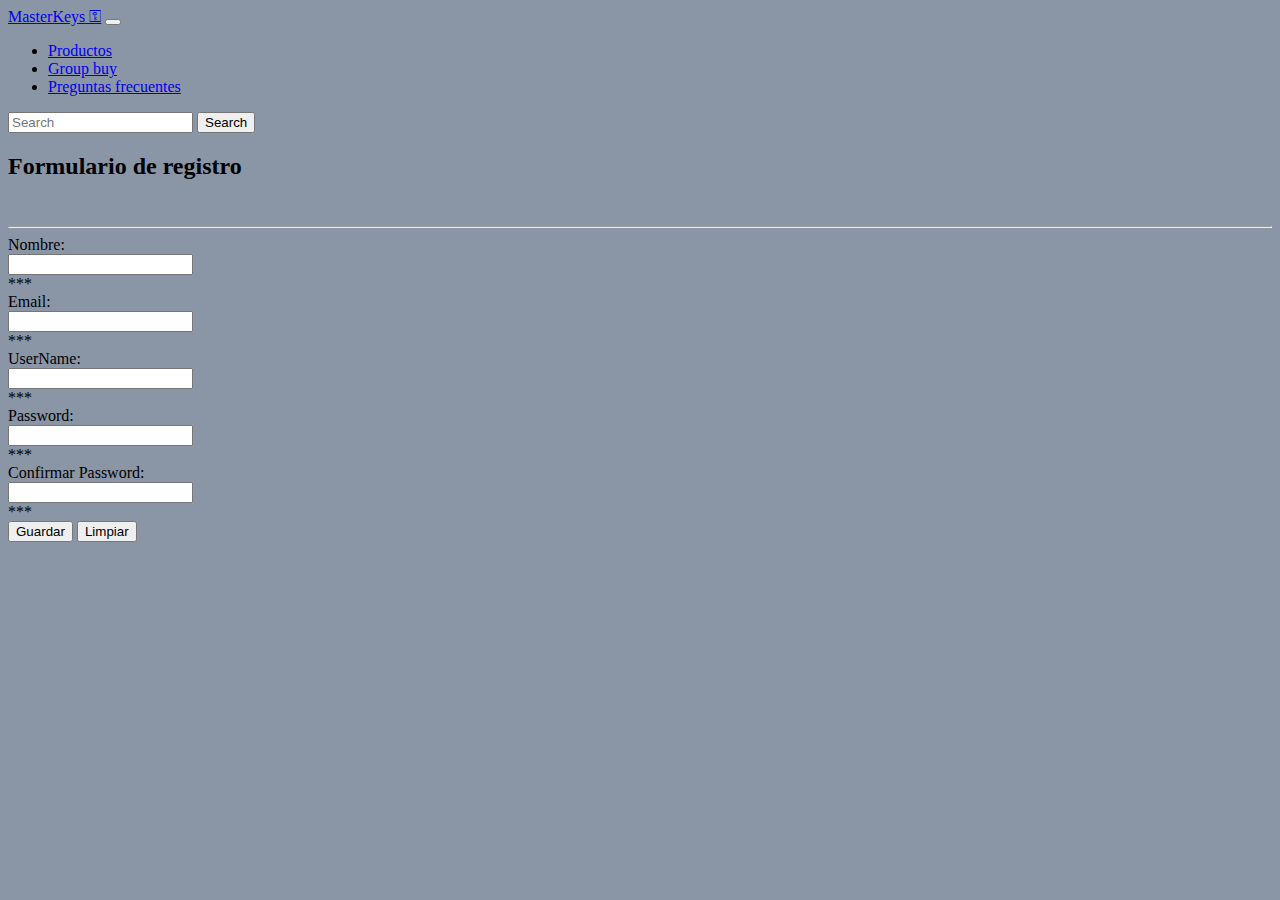
<file: form.html>
<!DOCTYPE html>
<html lang="en">

<head>
    <meta charset="UTF-8">
    <meta http-equiv="X-UA-Compatible" content="IE=edge">
    <meta name="viewport" content="width=device-width, initial-scale=1.0">
    <title>Masterkeys</title>
    <link href="https://cdn.jsdelivr.net/npm/bootstrap@5.0.1/dist/css/bootstrap.min.css" rel="stylesheet"
        integrity="sha384-+0n0xVW2eSR5OomGNYDnhzAbDsOXxcvSN1TPprVMTNDbiYZCxYbOOl7+AMvyTG2x" crossorigin="anonymous">
    <!-- JavaScript Bundle with Popper -->
    <script src="https://cdn.jsdelivr.net/npm/bootstrap@5.0.1/dist/js/bootstrap.bundle.min.js"
        integrity="sha384-gtEjrD/SeCtmISkJkNUaaKMoLD0//ElJ19smozuHV6z3Iehds+3Ulb9Bn9Plx0x4"
        crossorigin="anonymous"></script>
    <link rel="stylesheet" href="styles.css">
    <script src="validaciones.js"></script>
</head>

<body>
    <nav class="navbar navbar-expand-lg navbar-dark bg-dark">
        <div class="container-fluid">
            <a class="navbar-brand" href="index.html">MasterKeys ⚿</a>
            <button class="navbar-toggler" type="button" data-bs-toggle="collapse"
                data-bs-target="#navbarSupportedContent" aria-controls="navbarSupportedContent" aria-expanded="false"
                aria-label="Toggle navigation">
                <span class="navbar-toggler-icon"></span>
            </button>
            <div class="collapse navbar-collapse" id="navbarSupportedContent">
                <ul class="navbar-nav me-auto mb-2 mb-lg-0">
                    <li class="nav-item">
                        <a class="nav-link" href="products.html">Productos</a>
                    <li class="nav-item">
                        <a class="nav-link disabled" href="#" tabindex="-1" aria-disabled="true">Group buy</a>
                    </li>
                    <li class="nav-item">
                        <a class="nav-link disabled" href="#" tabindex="-1" aria-disabled="true">Preguntas
                            frecuentes</a>
                    </li>
                </ul>
                <form class="d-flex">
                    <input class="form-control me-2" type="search" placeholder="Search" aria-label="Search">
                    <button class="btn btn-outline-info" type="submit">Search</button>
                </form>
            </div>
        </div>
    </nav>

    <!-- Cuerpo -->
    <form action="index.html">

        <div class="row text-center justify-content-md-center mb-3">
            <h2>Formulario de registro</h2>
            <br>
            <hr>
            <div class="col col-lg-2">
                Nombre:
            </div>
            <div class="col col-lg-3">
                <input class="form-control" type="text" id="nombre" onkeyup="validar()">
            </div>
            <div class="col col-lg-2" id="errorNombre">
                ***
            </div>
        </div>
        <div class="row text-center justify-content-md-center mb-3">
            <div class="col col-lg-2">
                Email:
            </div>
            <div class="col col-lg-3">
                <input class="form-control" type="email" id="email" onkeyup="validar()">
            </div>
            <div class="col col-lg-2" id="errorEmail">
                ***
            </div>
        </div>
        <div class="row text-center justify-content-md-center mb-3">
            <div class="col col-lg-2">
                UserName:
            </div>
            <div class="col col-lg-3">
                <input class="form-control" type="text" id="user" onkeyup="validar()">
            </div>
            <div class="col col-lg-2" id="errorUsuario">
                ***
            </div>
        </div>
        <div class="row text-center justify-content-md-center mb-3">
            <div class="col col-lg-2">
                Password:
            </div>
            <div class="col col-lg-3">
                <input class="form-control" type="password" id="password" onkeyup="validar()">
            </div>
            <div class="col col-lg-2" id="errorPassword">
                ***
            </div>
        </div>
        <div class="row text-center justify-content-md-center mb-3">
            <div class="col col-lg-2">
                Confirmar Password:
            </div>
            <div class="col col-lg-3">
                <input class="form-control" type="password" id="confirmarpassword" onkeyup="validar()">
            </div>
            <div class="col col-lg-2" id="errorConfirmar">
                ***
            </div>
        </div>
        <div class="row text-center justify-content-md-center mb-3">
            <div class="col col-lg-3">
                <input type="submit" class="btn btn-success" id="botonvalidar" value="Guardar"
                    onclick="validar(); validarTodos();">
                <input type="reset" class="btn btn-warning" id="botonlimpiar" value="Limpiar">
            </div>
            <div id="mensajefinal"></div>
        </div>

    </form>

</body>

</html>
</file>
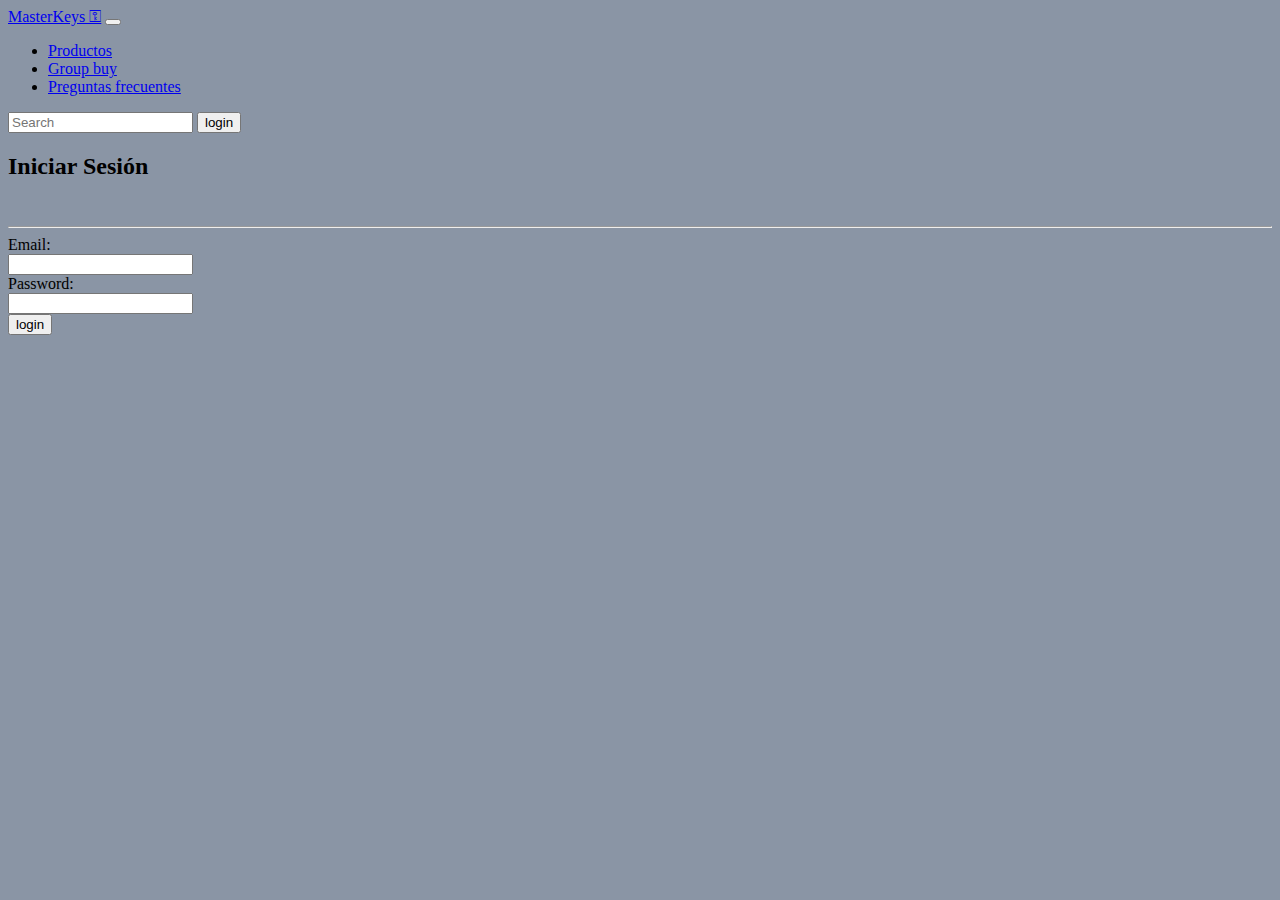
<file: login.html>
<!DOCTYPE html>
<html lang="en">

<head>
    <meta charset="UTF-8">
    <meta http-equiv="X-UA-Compatible" content="IE=edge">
    <meta name="viewport" content="width=device-width, initial-scale=1.0">
    <title>Masterkeys</title>
    <link href="https://cdn.jsdelivr.net/npm/bootstrap@5.0.1/dist/css/bootstrap.min.css" rel="stylesheet"
        integrity="sha384-+0n0xVW2eSR5OomGNYDnhzAbDsOXxcvSN1TPprVMTNDbiYZCxYbOOl7+AMvyTG2x" crossorigin="anonymous">
    <!-- JavaScript Bundle with Popper -->
    <script src="https://cdn.jsdelivr.net/npm/bootstrap@5.0.1/dist/js/bootstrap.bundle.min.js"
        integrity="sha384-gtEjrD/SeCtmISkJkNUaaKMoLD0//ElJ19smozuHV6z3Iehds+3Ulb9Bn9Plx0x4"
        crossorigin="anonymous"></script>
    <link rel="stylesheet" href="styles.css">
    <script src="validaciones.js"></script>
</head>

<body>
    <nav class="navbar navbar-expand-lg navbar-dark bg-dark">
        <div class="container-fluid">
            <a class="navbar-brand" href="index.html">MasterKeys ⚿</a>
            <button class="navbar-toggler" type="button" data-bs-toggle="collapse"
                data-bs-target="#navbarSupportedContent" aria-controls="navbarSupportedContent" aria-expanded="false"
                aria-label="Toggle navigation">
                <span class="navbar-toggler-icon"></span>
            </button>
            <div class="collapse navbar-collapse" id="navbarSupportedContent">
                <ul class="navbar-nav me-auto mb-2 mb-lg-0">
                    <li class="nav-item">
                        <a class="nav-link" href="products.html">Productos</a>
                    <li class="nav-item">
                        <a class="nav-link disabled" href="#" tabindex="-1" aria-disabled="true">Group buy</a>
                    </li>
                    <li class="nav-item">
                        <a class="nav-link disabled" href="#" tabindex="-1" aria-disabled="true">Preguntas
                            frecuentes</a>
                    </li>
                </ul>
                <form class="d-flex">
                    <input class="form-control me-2" type="search" placeholder="Search" aria-label="Search">
                    <button class="btn btn-outline-info" type="submit" href="login.html">login</button>
                </form>
            </div>
        </div>
    </nav>

    <!-- Cuerpo -->
    <form action="index.html">
        <div class="row text-center justify-content-md-center mb-3">
            <h2>Iniciar Sesión</h2>
            <br>
            <hr>
            <div class="col col-lg-2">
                Email:
            </div>
            <div class="col col-lg-3">
                <input class="form-control" type="text" id="email">
            </div>
        </div>
        <div class="row text-center justify-content-md-center mb-3">
            <div class="col col-lg-2">
                Password:
            </div>
            <div class="col col-lg-3">
                <input class="form-control" type="email" id="password">
            </div>
        </div>
        </div>
        <div class="row text-center justify-content-md-center mb-3">
            <div class="col col-lg-3">
                <input type="submit" class="btn btn-success" id="botonvalidar" value="login">
            </div>
            <div id="mensajefinal"></div>
        </div>

    </form>

</body>

</html>
</file>
<file: styles.css>
body{
    background-color: #8A95A5;
}

.sticky {
    position: -webkit-sticky;
    position: sticky;
    top: 0;
}
</file>
